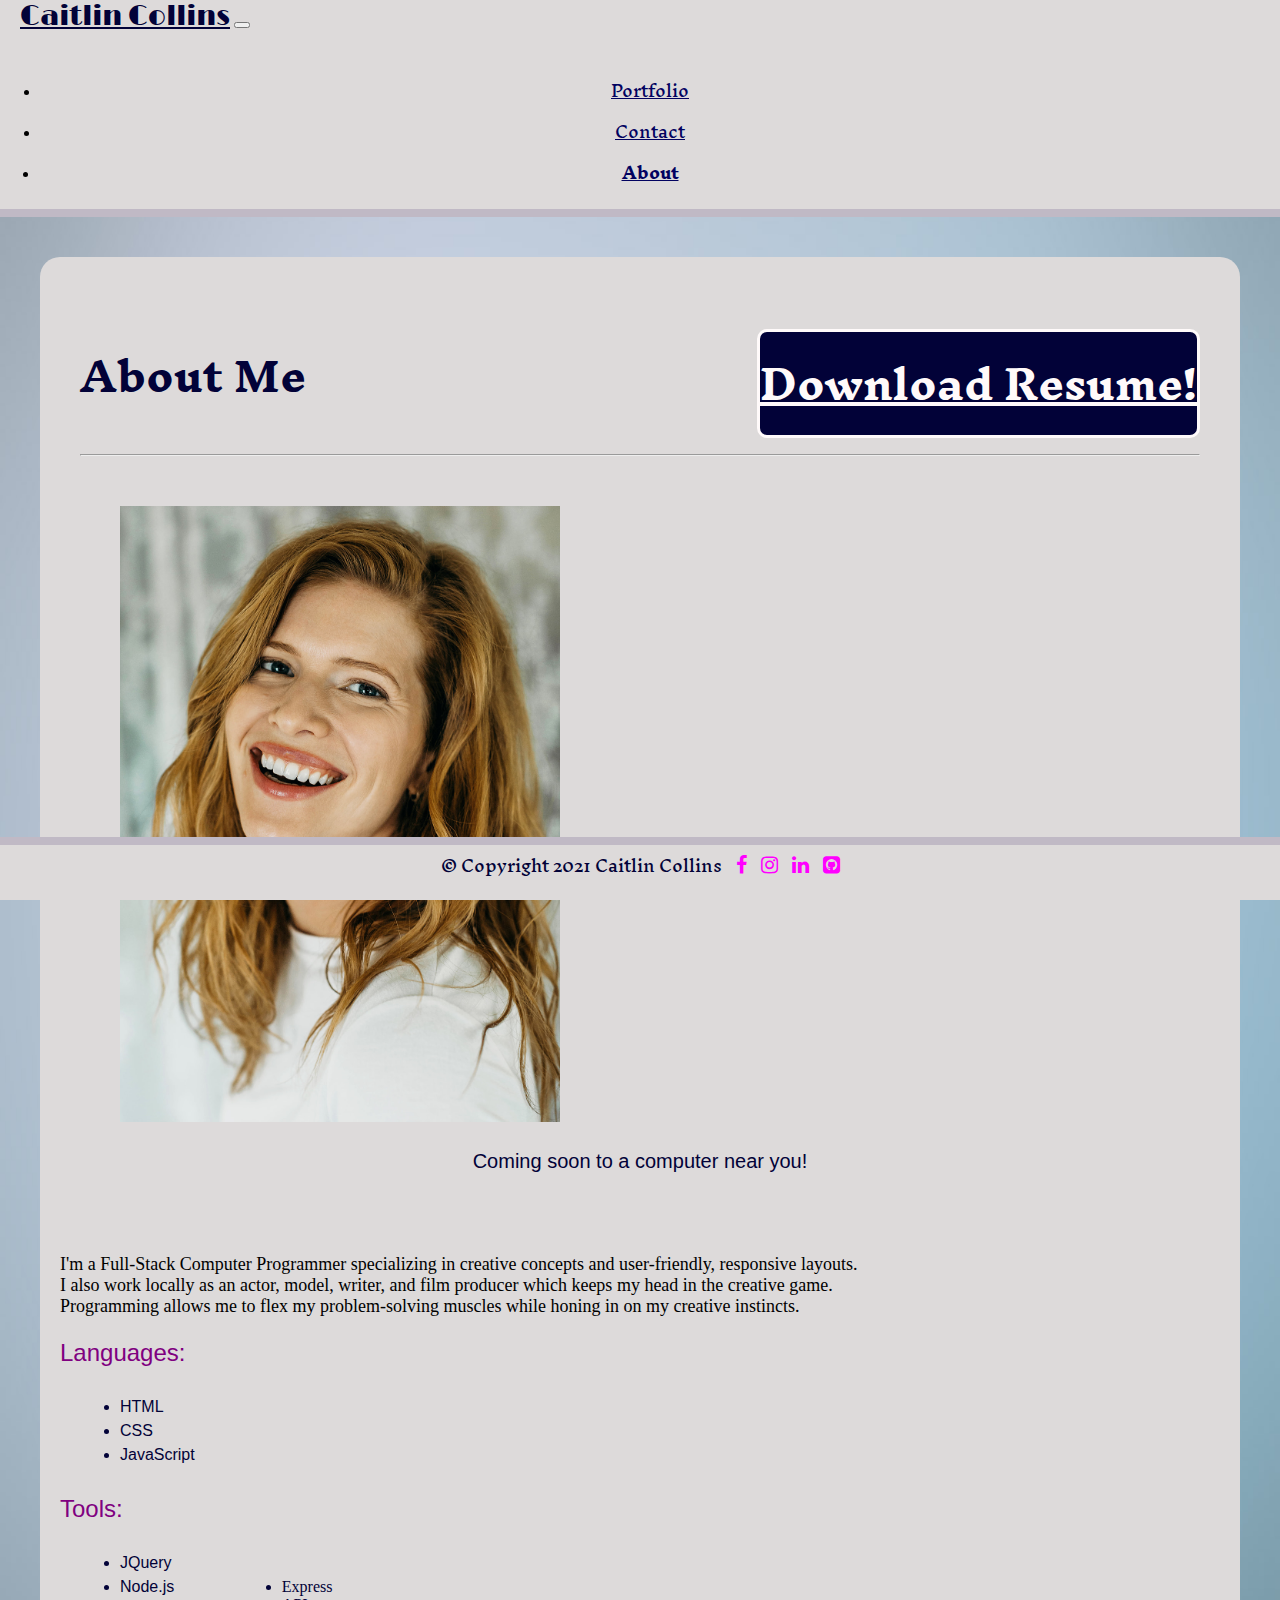
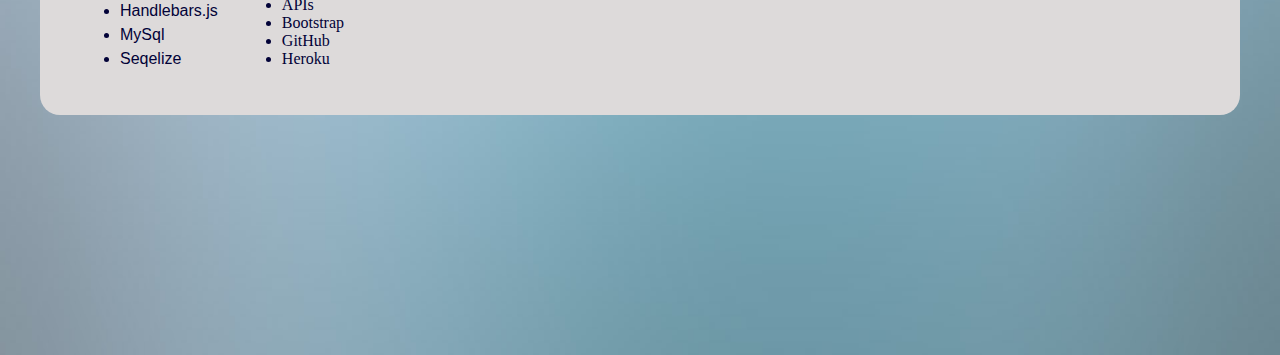
<file: index.html>
<!DOCTYPE html>
<html lang="en">
	<head>
		<meta charset="UTF-8" />
		<meta name="viewport" content="width=device-width, initial-scale=1.0" />
		<link
			href="https://cdn.jsdelivr.net/npm/bootstrap@5.0.0-beta1/dist/css/bootstrap.min.css"
			rel="stylesheet"
			integrity="sha384-giJF6kkoqNQ00vy+HMDP7azOuL0xtbfIcaT9wjKHr8RbDVddVHyTfAAsrekwKmP1"
			crossorigin="anonymous"
		/>
		<script
			src="https://cdn.jsdelivr.net/npm/bootstrap@5.0.0-beta1/dist/js/bootstrap.bundle.min.js"
			integrity="sha384-ygbV9kiqUc6oa4msXn9868pTtWMgiQaeYH7/t7LECLbyPA2x65Kgf80OJFdroafW"
			crossorigin="anonymous"
		></script>
		<link rel="preconnect" href="https://fonts.gstatic.com" />
		<link
			href="https://fonts.googleapis.com/css2?family=Inknut+Antiqua:wght@400;500;700&family=Limelight&family=Quicksand:wght@300;400;500;600&display=swap"
			rel="stylesheet"
		/>
		<link
			rel="stylesheet"
			href="https://cdnjs.cloudflare.com/ajax/libs/font-awesome/4.7.0/css/font-awesome.min.css"
		/>

		<link rel="stylesheet" href="style.css" />

		<title>Responsive Student Portfolio</title>
	</head>

	<body>
		<!-- Bootstrap Navbar -->
		<nav class="navbar navbar-expand-lg navbar-light">
			<div class="container-fluid">
				<a class="navbar-brand" href="index.html">Caitlin Collins</a>
				<button
					class="navbar-toggler"
					type="button"
					data-toggle="collapse"
					data-target="#navbarNav"
					aria-controls="navbarNav"
					aria-expanded="false"
					aria-label="Toggle navigation"
				>
					<span class="navbar-toggler-icon"></span>
				</button>
				<div class="collapse navbar-collapse" id="navbarNav">
					<ul class="navbar-nav navigation">
						<li class="nav-item">
							<a class="nav-link" href="portfolio.html">Portfolio</a>
						</li>
						<li class="nav-item">
							<a class="nav-link" href="contact.html">Contact</a>
						</li>
						<li class="nav-item active">
							<a class="nav-link" href="index.html"
								>About<span class="sr-only"></span
							></a>
						</li>
					</ul>
				</div>
			</div>
		</nav>
		<!-- Main Container -->
		<main class="container-fluid">
			<!-- Spacer (No Content) -->
			<div class="row">
				<div class="col-sm-12">
					<header></header>
				</div>
			</div>
			<!-- Main Article -->
			<div class="row">
				<div class="col-sm-10">
					<article class="about">
						<!-- H1 -->
						<div class="row">
							<div class="col-sm-12">
								<h1>
									About Me<span
										><a
											href="assets/Caitlin_Collins_Full_Stack_Resume(2).pdf"
											download="Cait_Collins_Resume"
											target="_blank"
											class="btn btn-outline download"
											>Download Resume!</a
										></span
									>
								</h1>
								<hr />
							</div>
						</div>
						<!-- Bio and Image -->
						<div class="row">
							<div class="col-sm-6">
								<figure>
									<img
										class="img-fluid bioimg"
										src="assets/Caitlin.JPG"
										alt="Photo of Caitlin"
									/>
									<figcaption>Coming soon to a computer near you!</figcaption>
								</figure>
                            </div>
                                <div class="col-md-6">
								<p class="firstP">
									I'm a Full-Stack Computer Programmer specializing in creative
									concepts and user-friendly, responsive layouts.
									<br />
									I also work locally as an actor, model, writer, and film
									producer which keeps my head in the creative game.
									<br />
									Programming allows me to flex my problem-solving muscles while
									honing in on my creative instincts.
								</p>
								<div class="languages">
									Languages:
									<ul>
										<li class="item">HTML</li>
										<li class="item">CSS</li>
										<li class="item">JavaScript</li>
									</ul>
								</div>
								<div class="tools">
									Tools:
									<ul>
										<li class="item">JQuery</li>
										<li class="item">Node.js</li>
										<li class="item">Handlebars.js</li>
										<li class="item">MySql</li>
										<li class="item">Seqelize</li>
									</ul>
								</div>
								<div class="tools2">
									<ul>
										<li class="item">Express</li>
										<li class="item">APIs</li>
										<li class="item">Bootstrap</li>
										<li class="item">GitHub</li>
										<li class="item">Heroku</li>
									</ul>
								</div>
								<!-- <p class="tag">
                            Coming soon to a computer near you!
                            </p> -->
							</div>
                        </div>
						</div>
					</article>
				</div>
				<div class="col-sm-2"></div>
			</div>

			<!-- Spacer (No Content) -->
			<div class="row">
				<div class="col-sm-12">
					<header class="bottom"></header>
				</div>
			</div>

			<!-- Footer -->
			<div class="row">
				<div class="col-sm-12">
					<footer>
						© Copyright 2021 Caitlin Collins
						<a
							href="https://www.facebook.com/caitlincollinsgraber"
							target="_blank"
							class="fa fa-facebook icon"
						></a>
						<a
							href="https://www.instagram.com/caitlincollinsactor/"
							target="_blank"
							class="fa fa-instagram icon"
						></a>
						<a
							href="https://www.linkedin.com/in/caitlin-collins-actorprogrammer/"
							target="_blank"
							class="fa fa-linkedin icon"
						></a>
						<a
							href="https://github.com/CaitlinCollins"
							target="_blank"
							class="fa fa-github-square icon"
						></a>
					</footer>
				</div>
			</div>
		</main>

		<!-- jQuery CDN -->
		<script src="https://ajax.googleapis.com/ajax/libs/jquery/1.11.3/jquery.min.js"></script>
		<script src="https://cdnjs.cloudflare.com/ajax/libs/popper.js/1.14.3/umd/popper.min.js"></script>
		<!-- Bootstrap JavaScript CDN -->
		<script src="https://maxcdn.bootstrapcdn.com/bootstrap/4.0.0/js/bootstrap.min.js"></script>
	</body>
</html>
</file>
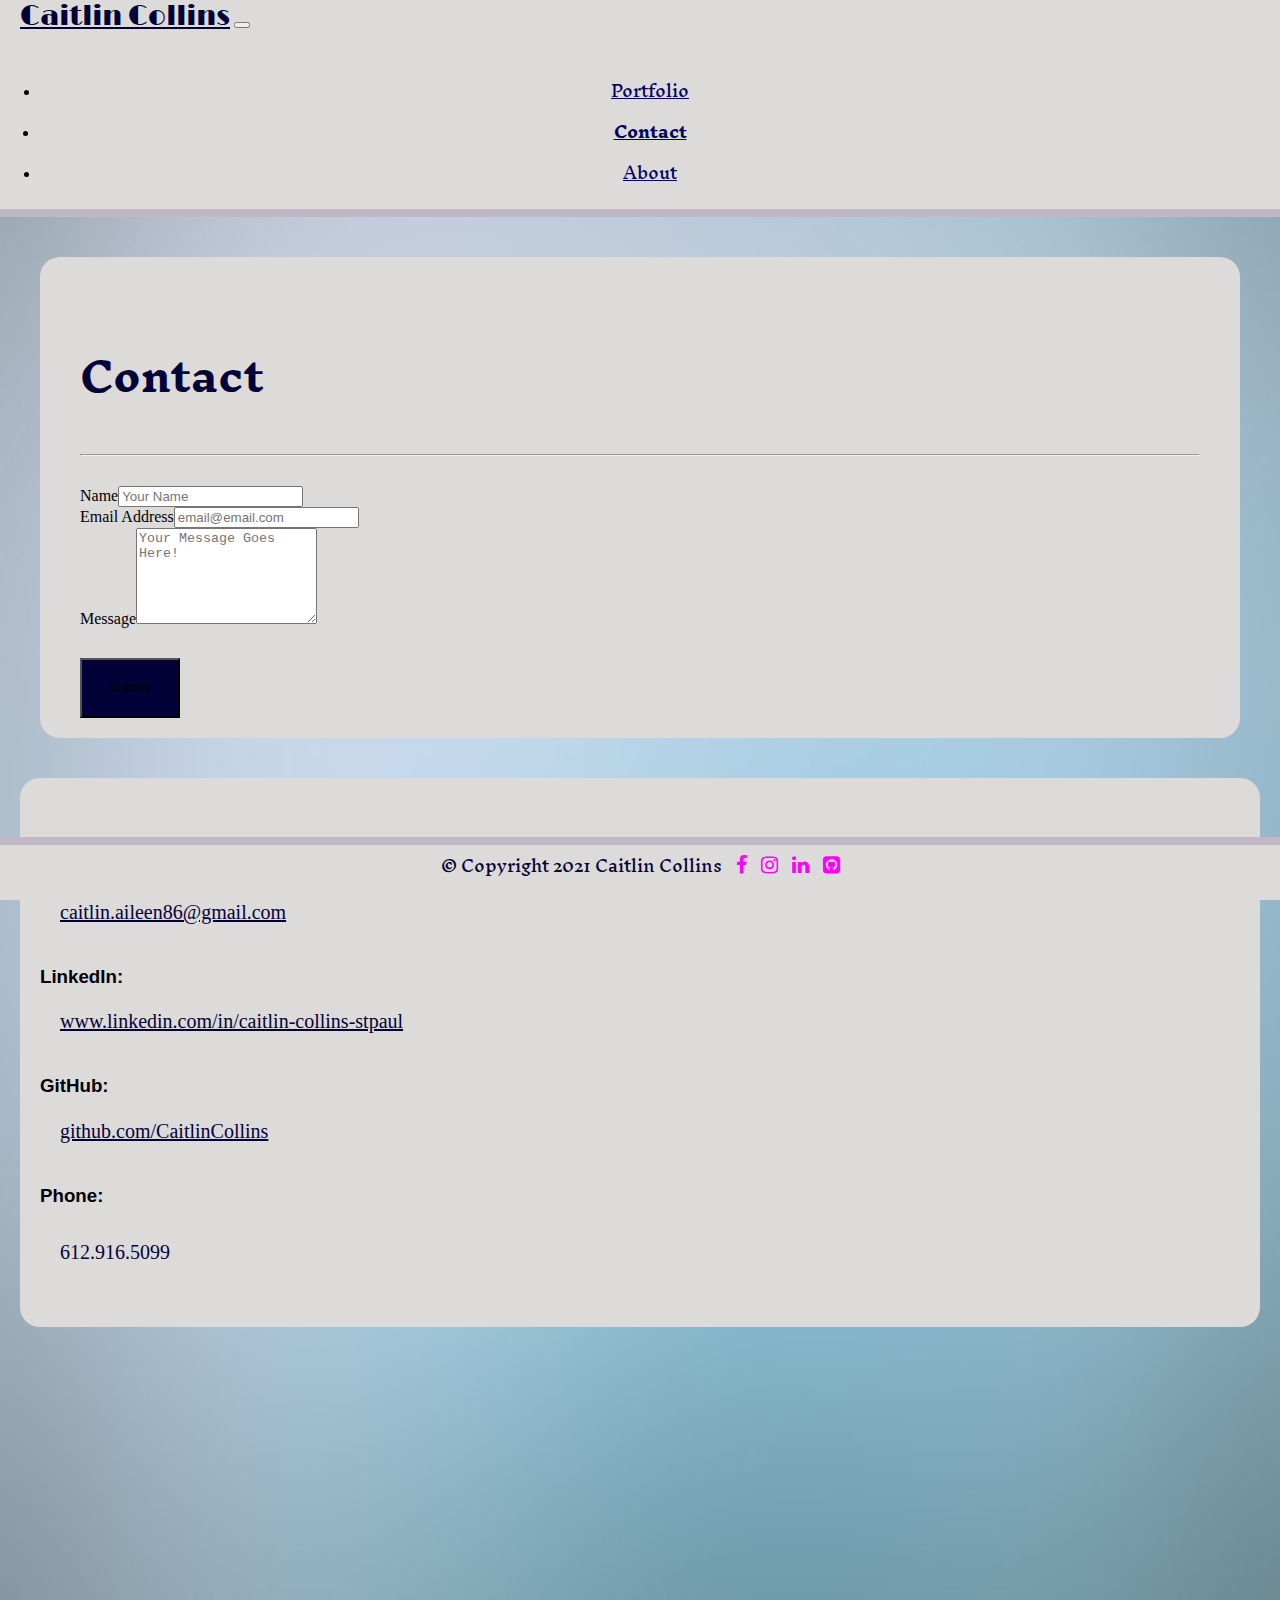
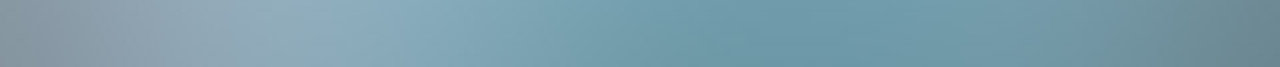
<file: contact.html>
<!DOCTYPE html>
<html lang="en">
<head>
    <meta charset="UTF-8">
    <meta name="viewport" content="width=device-width, initial-scale=1.0">
    <link href="https://cdn.jsdelivr.net/npm/bootstrap@5.0.0-beta1/dist/css/bootstrap.min.css" rel="stylesheet" integrity="sha384-giJF6kkoqNQ00vy+HMDP7azOuL0xtbfIcaT9wjKHr8RbDVddVHyTfAAsrekwKmP1" crossorigin="anonymous">
    <script src="https://cdn.jsdelivr.net/npm/bootstrap@5.0.0-beta1/dist/js/bootstrap.bundle.min.js" integrity="sha384-ygbV9kiqUc6oa4msXn9868pTtWMgiQaeYH7/t7LECLbyPA2x65Kgf80OJFdroafW" crossorigin="anonymous"></script>
    <link rel="preconnect" href="https://fonts.gstatic.com">
    <link href="https://fonts.googleapis.com/css2?family=Inknut+Antiqua:wght@400;500;700&family=Limelight&family=Quicksand:wght@300;400;500;600&display=swap" rel="stylesheet">
    <link rel="stylesheet" href="https://cdnjs.cloudflare.com/ajax/libs/font-awesome/4.7.0/css/font-awesome.min.css">

    <link rel="stylesheet" href="style.css">

    <title>Contact Caitlin</title>
</head>

<body>
  <!-- Bootstrap Navbar -->
  <nav class="navbar navbar-expand-lg navbar-light">
    <a class="navbar-brand" href="index.html">Caitlin Collins</a>
    <button class="navbar-toggler" type="button" data-toggle="collapse" data-target="#navbarNav" aria-controls="navbarNav" aria-expanded="false" aria-label="Toggle navigation">
      <span class="navbar-toggler-icon"></span>
    </button>
    <div class="collapse navbar-collapse" id="navbarNav">
      <ul class="navbar-nav navigation">
        <li class="nav-item">
          <a class="nav-link" href="portfolio.html">Portfolio</a>
        </li>
        <li class="nav-item active">
          <a class="nav-link" href="contact.html">Contact<span class="sr-only"></span></a>
        </li>
        <li class="nav-item">
          <a class="nav-link" href="index.html">About</a>
        </li>
      </ul>
    </div>
  </nav>

  <!-- Main Container -->
  <main class="container-fluid">
    <!-- Spacer (No Content) -->
    <div class="row">
      <div class="col-sm-12">
        <header></header>
      </div>
    </div>
    <!-- Main Article -->
    <div class="row">
      <div class="col-sm-6">
        <article class="cont">
          <!-- H1 -->
          <div class="row">
            <div class="col-sm-12">
              <h1>Contact</h1>
              <!-- Horizontal Rule  -->
              <hr>
            </div>
          </div>
          <!-- Form -->
          <div class="row">
            <div class="col-sm-12">
              <form>
                <div class="form-group">
                  <label for="exampleFormControlInput1">Name</label><input type="text" class="form-control" id="exampleFormControlInput1" placeholder="Your Name">
                </div>
                <div class="form-group">
                  <label for="exampleFormControlInput1">Email Address</label><input type="email" class="form-control" id="exampleInputEmail" placeholder="email@email.com">
                </div>
                <div class="form-group">
                  <label for="exampleFormControlTextarea1">Message</label><textarea class="form-control" id="exampleFormControlTextarea1" rows="6" placeholder="Your Message Goes Here!"></textarea>
                </div>
              </form>
            </div>
          </div>
          <!-- Button -->
          <div class="row">
            <div class="col-sm-2">
              <button class="btn btn-secondary contactbtn" type="submit">Submit</button>
            </div>
            <div class="col-sm-10">
            </div>
          </div>
        </article>
      </div>
      <div class="col-sm-4">
        <aside>
          <h3>Email: </h3>
          <a href="mailto:caitlin.aileen86@gmail.com" target="_blank" class="contactP">caitlin.aileen86@gmail.com</a>
          <h3>LinkedIn: </h3> 
          <a href="https://www.linkedin.com/in/caitlin-collins-stpaul/" target="_blank" class="contactP">www.linkedin.com/in/caitlin-collins-stpaul</a>
          <h3>GitHub: </h3>
          <a href="https://github.com/CaitlinCollins" target="_blank" class="contactP">github.com/CaitlinCollins</a>
          <h3>Phone: </h3>
          <p class="contactP">612.916.5099</p>
        </aside>
      </div>
      <div class="col-sm-2">
      </div>
    </div>
    <!-- Spacer (No Content) -->
    <div class="row">
      <div class="col-sm-12">
        <header class="bottomcontact"></header>
      </div>
    </div>
    <!-- Footer -->
    <div class= "row">
      <div class="col-sm-12">
        <footer>© Copyright 2021 Caitlin Collins
          <a href="https://www.facebook.com/caitlincollinsgraber" target="_blank" class="fa fa-facebook icon"></a>
          <a href="https://www.instagram.com/caitlincollinsactor/" target="_blank" class="fa fa-instagram icon"></a>
          <a href="https://www.linkedin.com/in/caitlin-collins-actorprogrammer/" target="_blank" class="fa fa-linkedin icon"></a>
          <a href="https://github.com/CaitlinCollins" target="_blank" class="fa fa-github-square icon"></a>
        </footer>
      </div>
    </div>
  </main>
 
  <!-- jQuery CDN -->
  <script src="https://ajax.googleapis.com/ajax/libs/jquery/1.11.3/jquery.min.js"></script>
  <script src="https://cdnjs.cloudflare.com/ajax/libs/popper.js/1.14.3/umd/popper.min.js"></script>
  <!-- Bootstrap JavaScript CDN -->
  <script src="https://maxcdn.bootstrapcdn.com/bootstrap/4.0.0/js/bootstrap.min.js"></script>

</body>
</html>
</file>
<file: style.css>
/****** ELELMENT style all pages ******/
/** Body Style **/
body {
	/* box-sizing: border-box; */
	padding: 0;
	margin: 0;
	background-image: url(assets/backrougnd1.jpg);
	background-repeat: no-repeat;
	background-size: 100% 100%;
}
/** Navigation Style **/
nav {
	background-color: rgb(221, 218, 218);
	height: auto;
	border-bottom-style: solid;
	border-width: 8px;
	border-color: rgb(192, 185, 197);
}
/** Link Style **/
.nav-link {
	font-family: "Inknut Antiqua", sans-serif;
	font-size: 16px;
	color: rgb(2, 2, 96) !important; /* To override bootstrap */
}
/** Header Style **/
header {
	padding: 20px 0px;
}
/** Article Style **/
article {
	background-color:rgb(221, 218, 218);
	overflow: auto;
	margin: 0px 40px;
	padding: 0px 20px 20px 20px;
	border-radius: 20px;
}
/** Aside Style **/
aside {
	background-color:rgb(221, 218, 218);
	overflow: auto;
	margin: 40px 20px;
	padding: 40px 20px;
	border-radius: 20px;
}
/** H1 Style **/
h1 {
	font-family: "Inknut Antiqua", serif;
	font-size: 40px;
	font-weight: bold;
	color: rgb(2, 2, 56);
	padding: 40px 0px 0px 20px;
}
/** H2 Style **/
h2 {
	font-family: 'Gill Sans', 'Gill Sans MT', Calibri, 'Trebuchet MS', sans-serif;
	padding-left: 15px;
	color: rgb(2, 2, 56);
	font-size: 36px;
}
/** H3 Style **/
h3 {
	font-family: 'Gill Sans', 'Gill Sans MT', Calibri, 'Trebuchet MS', sans-serif;
	padding-top: 20px;
}
/** Horizontal Rule Style **/
hr {
	margin: 20px;
}
/****** Footer Style ******/
footer {
	background-color:rgb(221, 218, 218);
	color: rgb(2, 2, 56);
	font-size: 16px;
	font-family: "Inknut Antiqua", sans-serif;
	text-align: center;
	padding-bottom: 5px;
	height: 50px;
	width: 100%;
	position: fixed;
	left: 0;
	bottom: 0;
	border-top-style: solid;
	border-width: 8px;
	border-color: rgb(192, 185, 197);
}

/****** ELEMENTS -- ABOUT ******/
/** Paragraph Style **/
p {
	text-align: justify;
}
.languages, .tools, .contactP {
	font-size: 18px;
	font-family: 'Gill Sans', 'Gill Sans MT', Calibri, 'Trebuchet MS', sans-serif;
	line-height: 1.5;
	text-align: left;
	color: rgb(2, 2, 56);
}

figcaption {
	
	font-size: 20px;
	font-family: 'Gill Sans', 'Gill Sans MT', Calibri, 'Trebuchet MS', sans-serif;
	line-height: 1.5;
	color: rgb(2, 2, 56);
	text-align: center;
}

/****** ELEMENTS -- PORTFOLIO ******/
/** Image Figure Style **/
figure {
	padding: 20px;
}

/****** ELEMENTS -- CONTACT ******/
/** Form Padding **/
form {
	padding: 10px 20px 30px 20px;
}

/****** CLASS style all pages ******/
/** Navbar Brand (Name) Style **/
/** UL Style **/
.navigation {
	margin-left: auto;
	margin-right: 20px;
}
.navbar-brand {
	font-family: "Limelight", cursive;
	font-size: 28px;
	color: rgb(2, 2, 56)!important;
	padding-top: 14px;
	padding-bottom: 0px;
	margin-left: 20px;
}
/** Navbar Button Margin **/
.navbar-toggler {
	margin-right: 20px;
}
/** Navbar Collapsed Menu **/
.navbar-collapse {
	text-align: center;
	padding-top: 20px;
}
/** Current Link Style **/
.active {
	font-weight: bold;
	font-size: 18px;
}
/** Section Style **/
.bottom {
	padding: 120px 0px;
}
/** Social Icon Style **/
.icon {
	padding: 10px 0px 10px 10px;
	font-size: 20px;
	text-align: center;
	text-decoration: none;
	color: magenta !important; /* To override bootstrap */
}
/** Download Resume Button Style **/
.download {
	float: right;
	border: solid;
	border-radius: 10px;
	size: 1px;
	color: snow;
	background-color:  rgb(2, 2, 56);
	margin-top: 5px;
	margin-right: 20px;
}
.download:hover, .deploy:hover {
	color: rgb(192, 185, 197);
}
.download:active, .deploy:active {
	color: magenta;
}

/****** CLASSES -- ABOUT ******/
/** Bio Image Style **/
.bioimg {
	margin-left: auto;
	margin-right: auto;
	max-width: 500px;
	padding: 10px 0px 20px 0px;
}
/** First Paragraph Style **/
.firstP {
	padding-top: 40px;
	padding-right: 20px;
	font-size: 20px;
}
/** UL Style **/
.languages, .tools, .tools2 {
	font-size: 24px;
	color: purple;
}

.tools {
	display: inline-block;
}

.tools2 {
	display: inline-block;
	margin-top: 35px;
}
/** LI Style **/
.item {
	margin-left: 20px;
	color: rgb(2, 2, 56);
	font-size: 16px;
}

/** Tag Style */
.tag {
	float: left;
}

/****** CLASSES -- PORTFOLIO ******/
/** Portfolio Image Style **/
.card {
	margin-bottom: 40px;
	background-color: rgb(192, 185, 197);
	animation: fadeInDownBig;
	animation-duration: 3s;
	padding: 40px;
}
.portimg {
	max-width: 750px;
	margin-right: auto;
	margin-left: auto;
	
}
/** Deploy Button Style **/
.deploy {
	margin-left: 20px;
	border: solid;
	border-radius: 10px;
	size: 1px;
	color: snow;
	background-color:  purple; 
}

/****** CLASSES -- CONTACT ******/
/** Button Style **/
.contactbtn {
	margin-left: 20px;
	width: 100px;
	height: 60px;
	background-color: rgb(2, 2, 56);
}
/** Section Style **/
.bottomcontact {
	padding: 130px 0px;
}
.contactP {
	font-size: 20px;
	font-family: Calibri;
	color: rgb(2, 2, 56);
	padding-top: 10px;
	padding-left: 20px;
}

/****** SELECTOR STYLE ******/
/** Link Hover Style **/
.nav-link:hover, a:hover{
	color: rgb(192, 185, 197) !important; /* To override bootstrap */
}
/** Link Active Style **/
.nav-link:active, a:active {
	color: magenta !important; /* To override bootstrap */
}
/** Span Hover Style **/
span:hover {
	background-color: magenta !important; /* To override bootstrap */
}

/****** MEDIA QUERIES ******/

/* * Special styling for iPad Pro Landscape/ HD Laptops * */
@media only screen and (max-width: 1366px) {
	.bioimg {
		max-width: 440px;
	}
	.portimg {
		max-width: 700px;
	}
	.firstP {
		font-size: 18px;
	}
	.bottomcontact {
		padding: 150px 0px;

	}
}
/** Special styling for iPad Pro 10" **/
@media only screen and (max-width: 1112px) {
	.bioimg {
		max-width: 260px;
	}
	.portimg {
		max-width: 540px;
	}
}
/** Special styling for iPad Pro 12" (portrait) **/
@media only screen and (max-width: 1024px) {
	.bioimg {
		max-width: 290px;
		padding-top: 10px;
		padding-bottom: 20px;
	}
	.bottom {
		padding: 240px 0px;

	}
	.portimg{
		max-width: 480px;
	}
	aside {
		margin-top: 20px;
	}
	.bottomcontact {
		padding: 330px 0px;
	}
}

/** Special styling for iPad Pro 10" **/
@media only screen and (max-width: 834px) {
	nav {
		height: auto;
	}
	.nav-link {
		text-align: right;
	}
	h1 {
		font-size: 32px;
	}
	.download {
		margin-right: 0px;
		margin-top: 0px;
	}
	h2 {
		font-size: 30px;
	}
	.portimg {
		max-width: 360px;
	}
	aside {
		padding: 10px;
	}
	h3 {
		font-size: 22px;
	}
	.contactP {
		font-size: 16px;
		padding-left: 10px;
	}
}
/** Special styling for iPhone X Landscape **/
@media only screen and (max-width: 812px) {
	.download {
		font-size: 14px;
	}
	.bioimg {
		max-width: 215px;
	}
	.firstP {
		margin-top: 10px;
		font-size: 15px;
	}
	.languages, .tools {
		padding-right: 14px;
	}

	.portimg {
		padding-left: 0px;
	}
	.deploy {
		margin-left: 10px;
		margin-right: 10px;
	}
	.contactbtn {
		margin-left: 80px;
	}
	.contactP {
		padding-left: 2px;
	}
}
/** Special styling for iPad **/
@media only screen and (max-width: 768px) {
	h1 {
		font-size: 30px;
	}
	.download {
		font-size: 13px;
	}
	.bioimg {
		max-width: 240px;
		padding-top: 30px;
	}
	.languages, .tools {
		padding-left: 20px;
		padding-right: 0px;
	}
	figure {
		padding: 0px;
	}
	h3 {
		font-size: 20px;
	}
	.contactP {
		font-size: 15px;
	}
	
}
/** Special styling for iPhone 8 Plus **/
@media only screen and (max-width: 736px) {
	h1 {
		font-size: 28px;
	}
	figcaption {
		display: none;
	}
	.download {
		font-size: 12px;
	}
	.bioimg {
		max-width: 470px;
	}
	.portimg {
		max-width: 350px;
	}
	.contactbtn {
		margin-left: 60px;
	}
	.contactP {
		font-size: 14px;
	}
}
/** Special styling for iPhone 6-8 **/
@media only screen and (max-width: 667px) {
	h1 {
		font-size: 24px;
		padding-left: 10px;
	}
	.download {
		font-size: 11px;
	}
	.bioimg {
		max-width: 410px;
		padding-top: 0px;
	}
	.languages, .tools {
		padding-left: 10px;
		font-size: 20px;
	}
	h2 {
		font-size: 26px;
	}
	.portimg {
		max-width: 300px;
	}
	.deploy {
		margin-right: 0px;
		font-size: 14px;
	}
	.cont {
		padding-left: 5px;
		padding-right: 5px;
	}
	.contactbtn {
		margin-left: 45px;
		height: 40px;
	}
	aside {
		margin-left: 0px;
	}
	h3 {
		font-size: 18px;
	}
	.contactP {
		padding-left: 0px;
	}
}
/** Special styling for iPhone SE **/
@media only screen and (max-width: 568px) {
	h1{
		font-size: 34px;
	}
	.download {
		font-size: 14px;
	}
	.bioimg {
		max-width: 420px;
	}
	.languages, .tools {
		padding-right: 20px;
		padding-left: 20px;
	}
	.portimg {
		max-width: 425px;
	}
	.contactbtn {
		margin-left: 20px;
	}
	aside {
		margin-left: 20px;
	}
	h3 {
		font-size: 24px;
	}
	.contactP {
		font-size: 18px;
	}
	.languages, .tools {
		padding-right: 10px;
		padding-left: 10px;
	}

}
/** Special styling for iPhone 8 Plus **/
@media only screen and (max-width: 414px) {
	.about {
		margin: 0px;
	}
	.port {
		margin: 0px;
	}
	h1 {
		font-size: 30px;
	}
	figcaption {
		display: block;
	}
	.download {
		font-size: 13px;
	}
	.bioimg {
		max-width: 350px;
	}
	.portimg {
		max-width: 350px;
	}
	footer {
		font-size: 14px;
	}
	.icon {
		font-size: 16px;
	}
	.cont {
		margin-left: 0px;
		margin-right: 0px;
	}
	aside {
		margin-left: 0px;
		margin-right: 0px;

}
/** Special styling for iPhone 6-10 **/
@media only screen and (max-width: 375px) {
	h1 {
		font-size: 28px;
	}
	.download {
		font-size: 10px;
	}
	.bioimg {
		max-width: 315px;
	}
	.languages, .tools {
		padding-right: 5px;
		padding-left: 5px;
	}
	.portimg {
		max-width: 310px;
	}
}
/** Special styling for iPhone SE **/
@media only screen and (max-width: 320px) {
	.navbar-brand {
		font-size: 24px;
	}
	footer {
		font-size: 12px;
		padding-bottom: 0px;
		padding-top: 5px;
	}
	.icon {
		font-size: 14px;
	}
	.about {
		padding-left: 5px;
		padding-right: 5px;
	}
	h1 {
		font-size: 24px;
	}
	figcaption {
		font-size: 16px;
	}
	.firstP {
		padding-left: 15px;
		padding-top: 0px;
	}
	.bioimg {
		max-width: 285px;
	}
	.languages, .tools {
		padding-left: 15px;
	}
	ul {
		padding-left: 0px;
	}
	.portimg {
		max-width: 255px;
	}
	.contactbtn {
		margin-left: 10px;
	}

}
</file>
